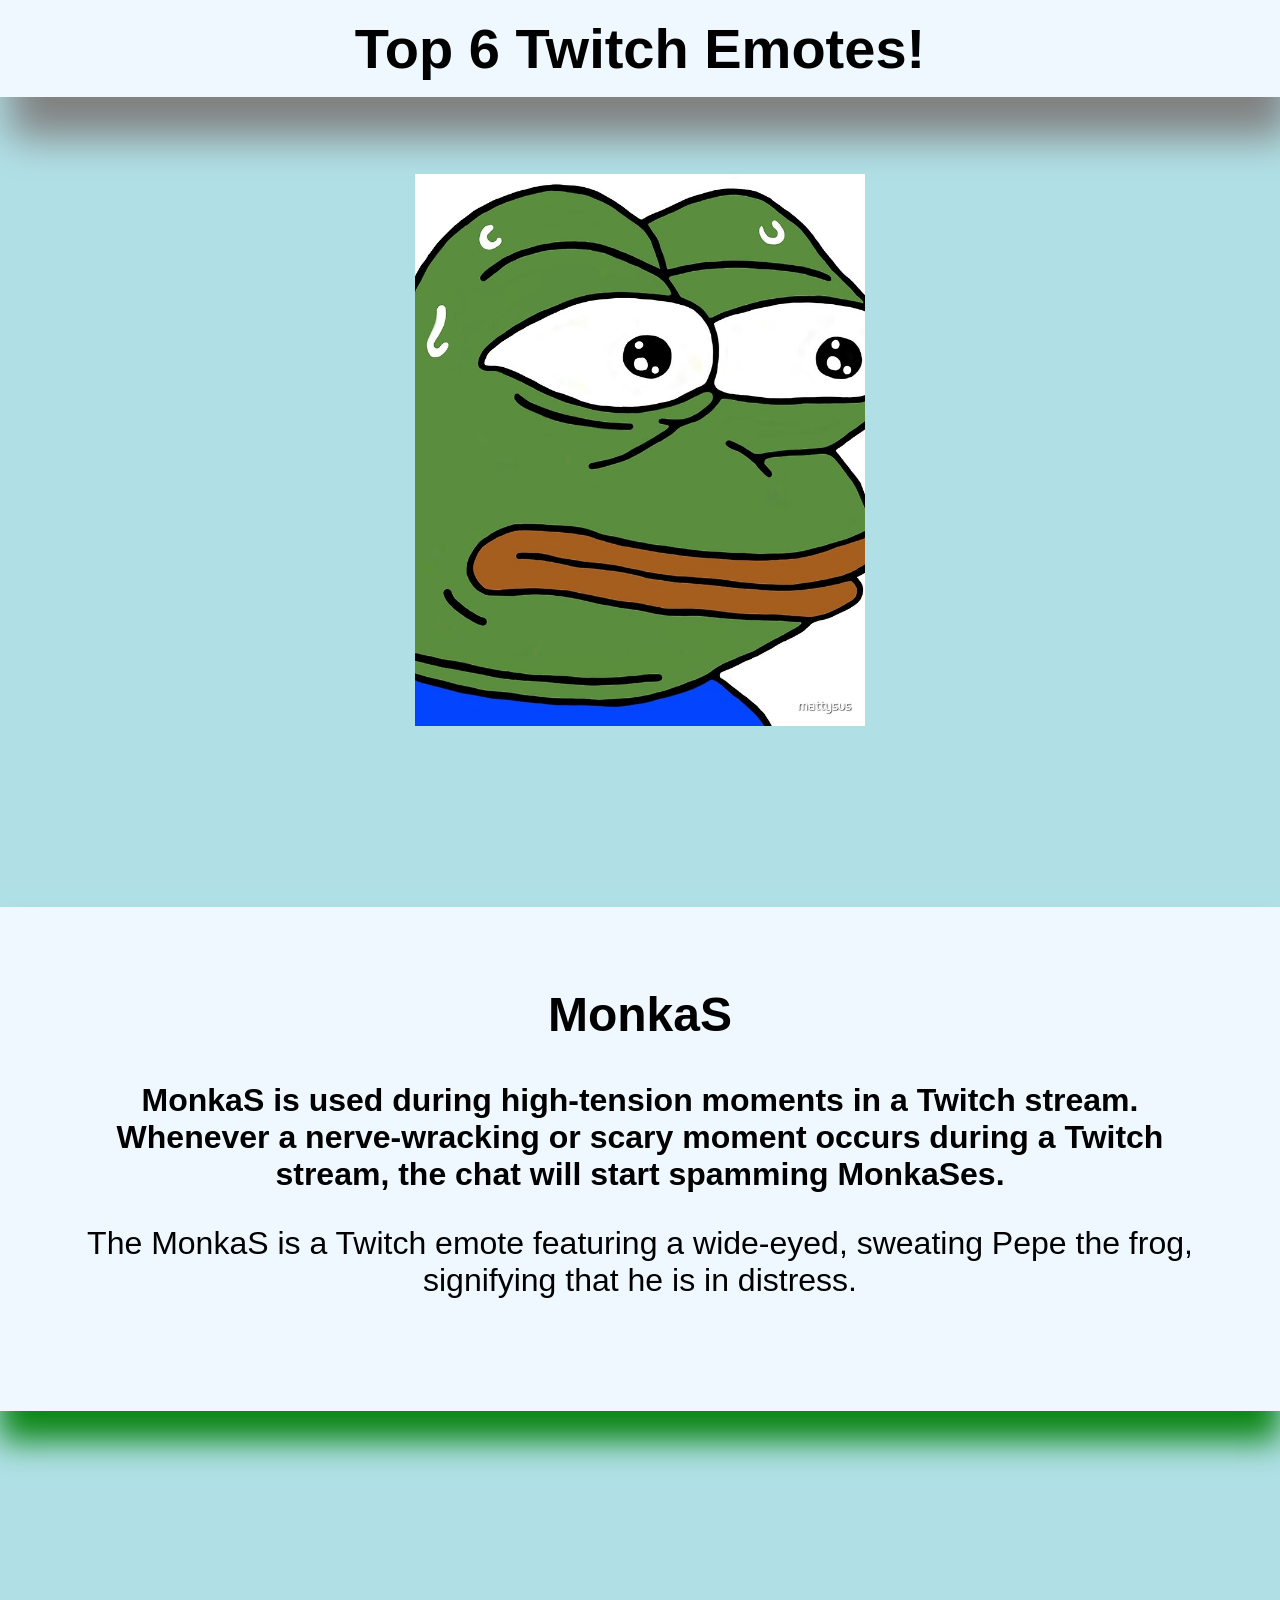
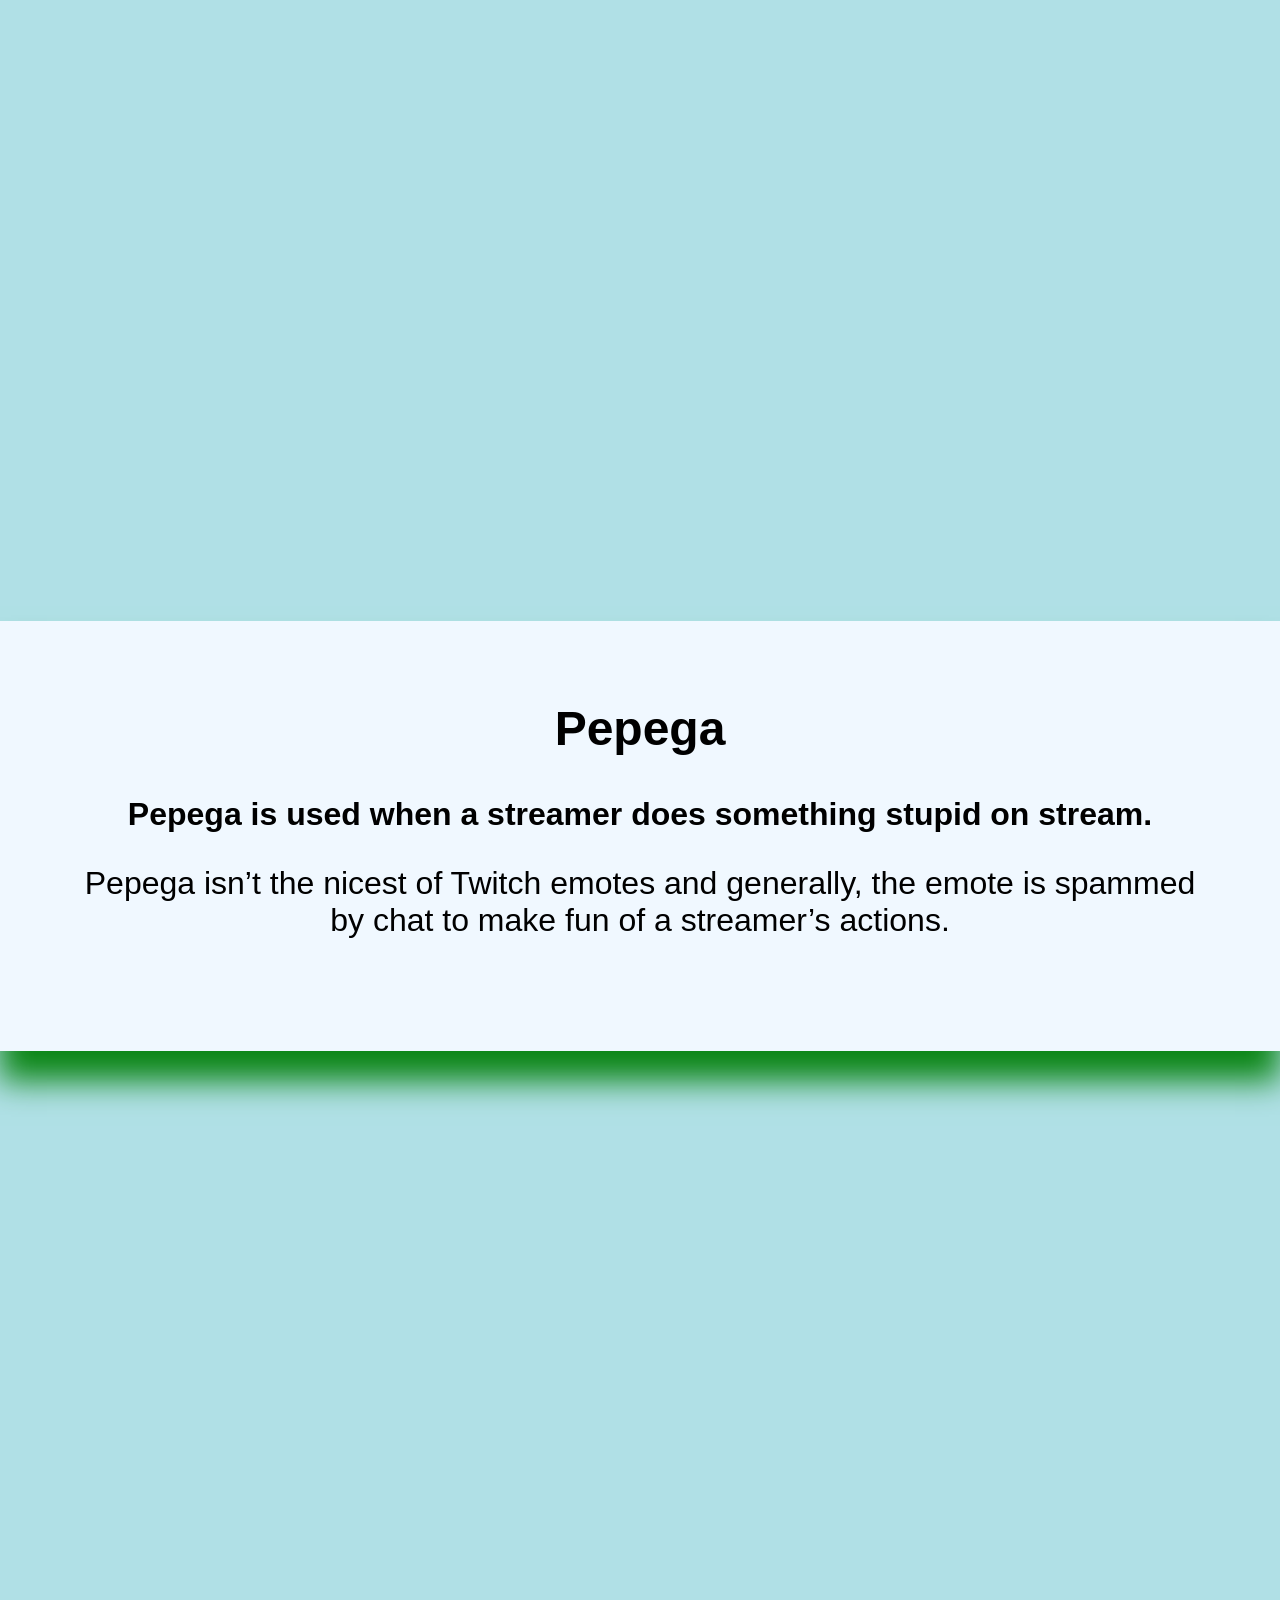
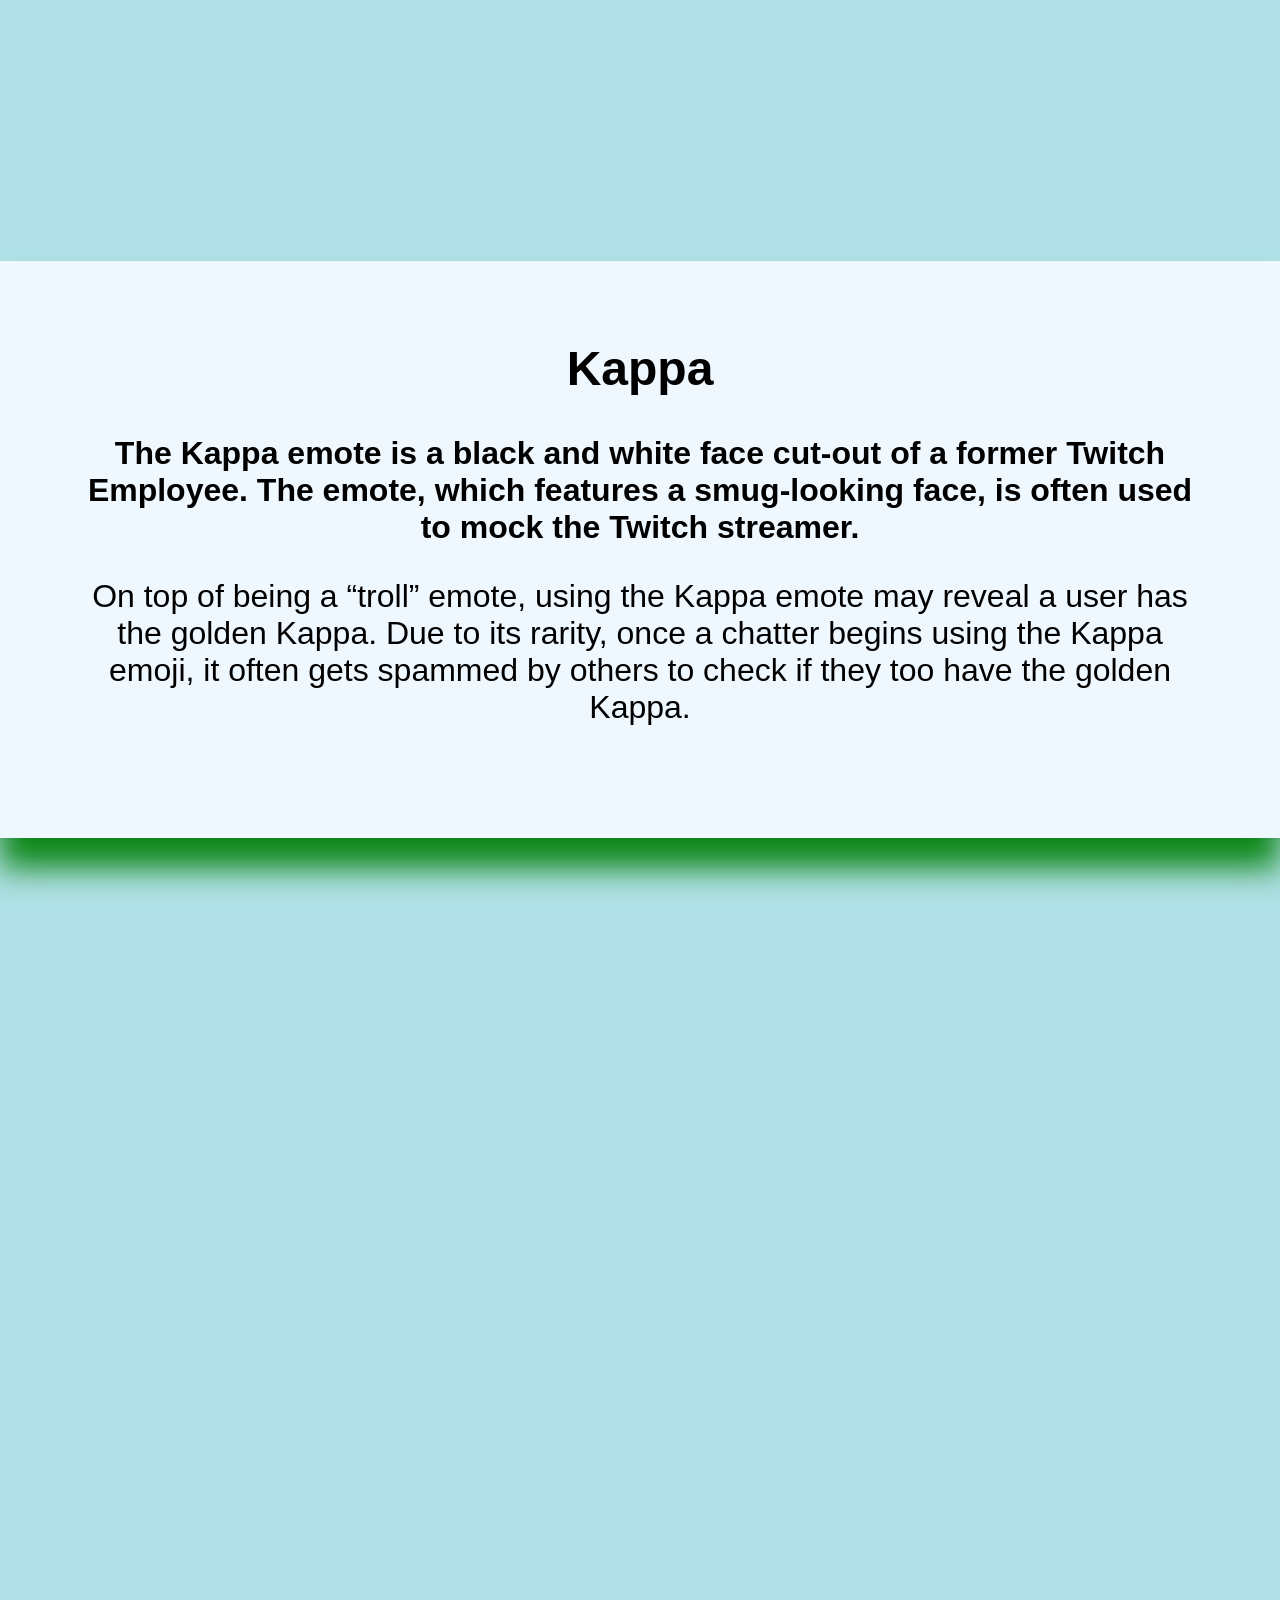
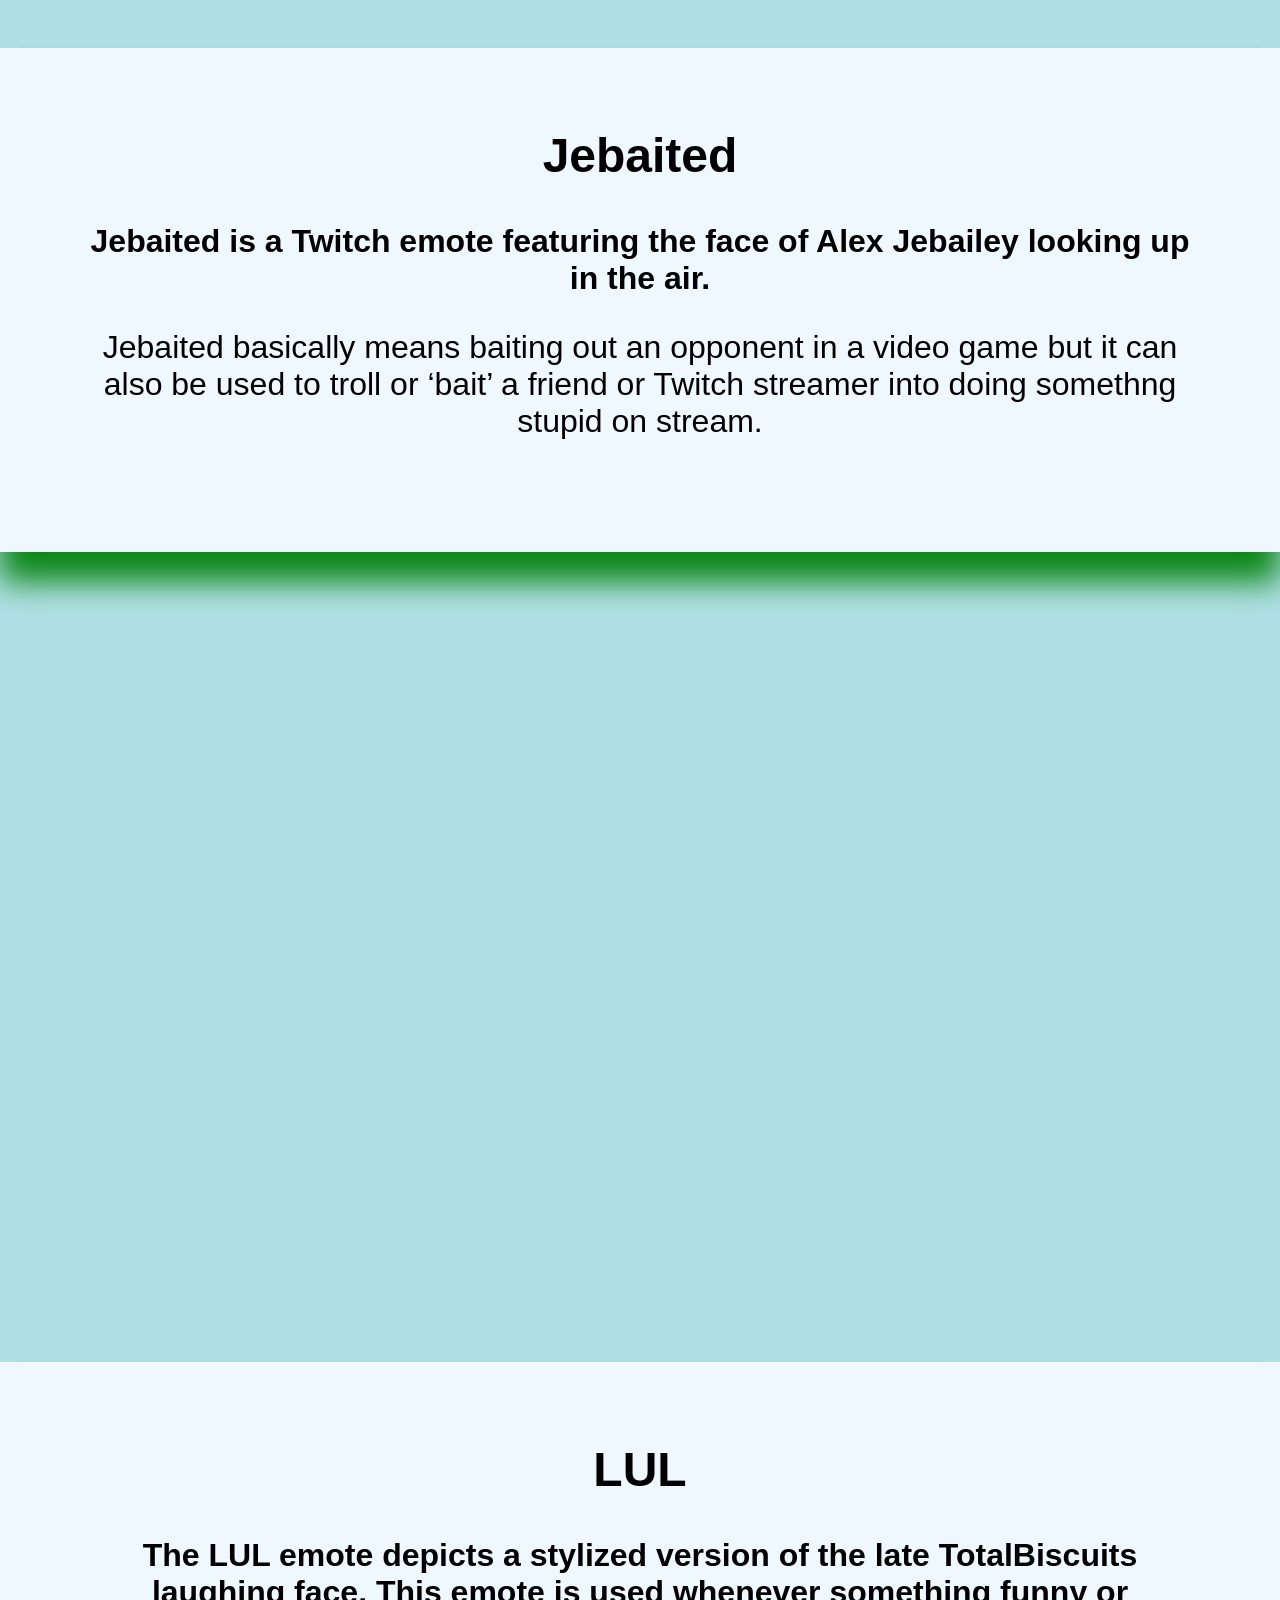
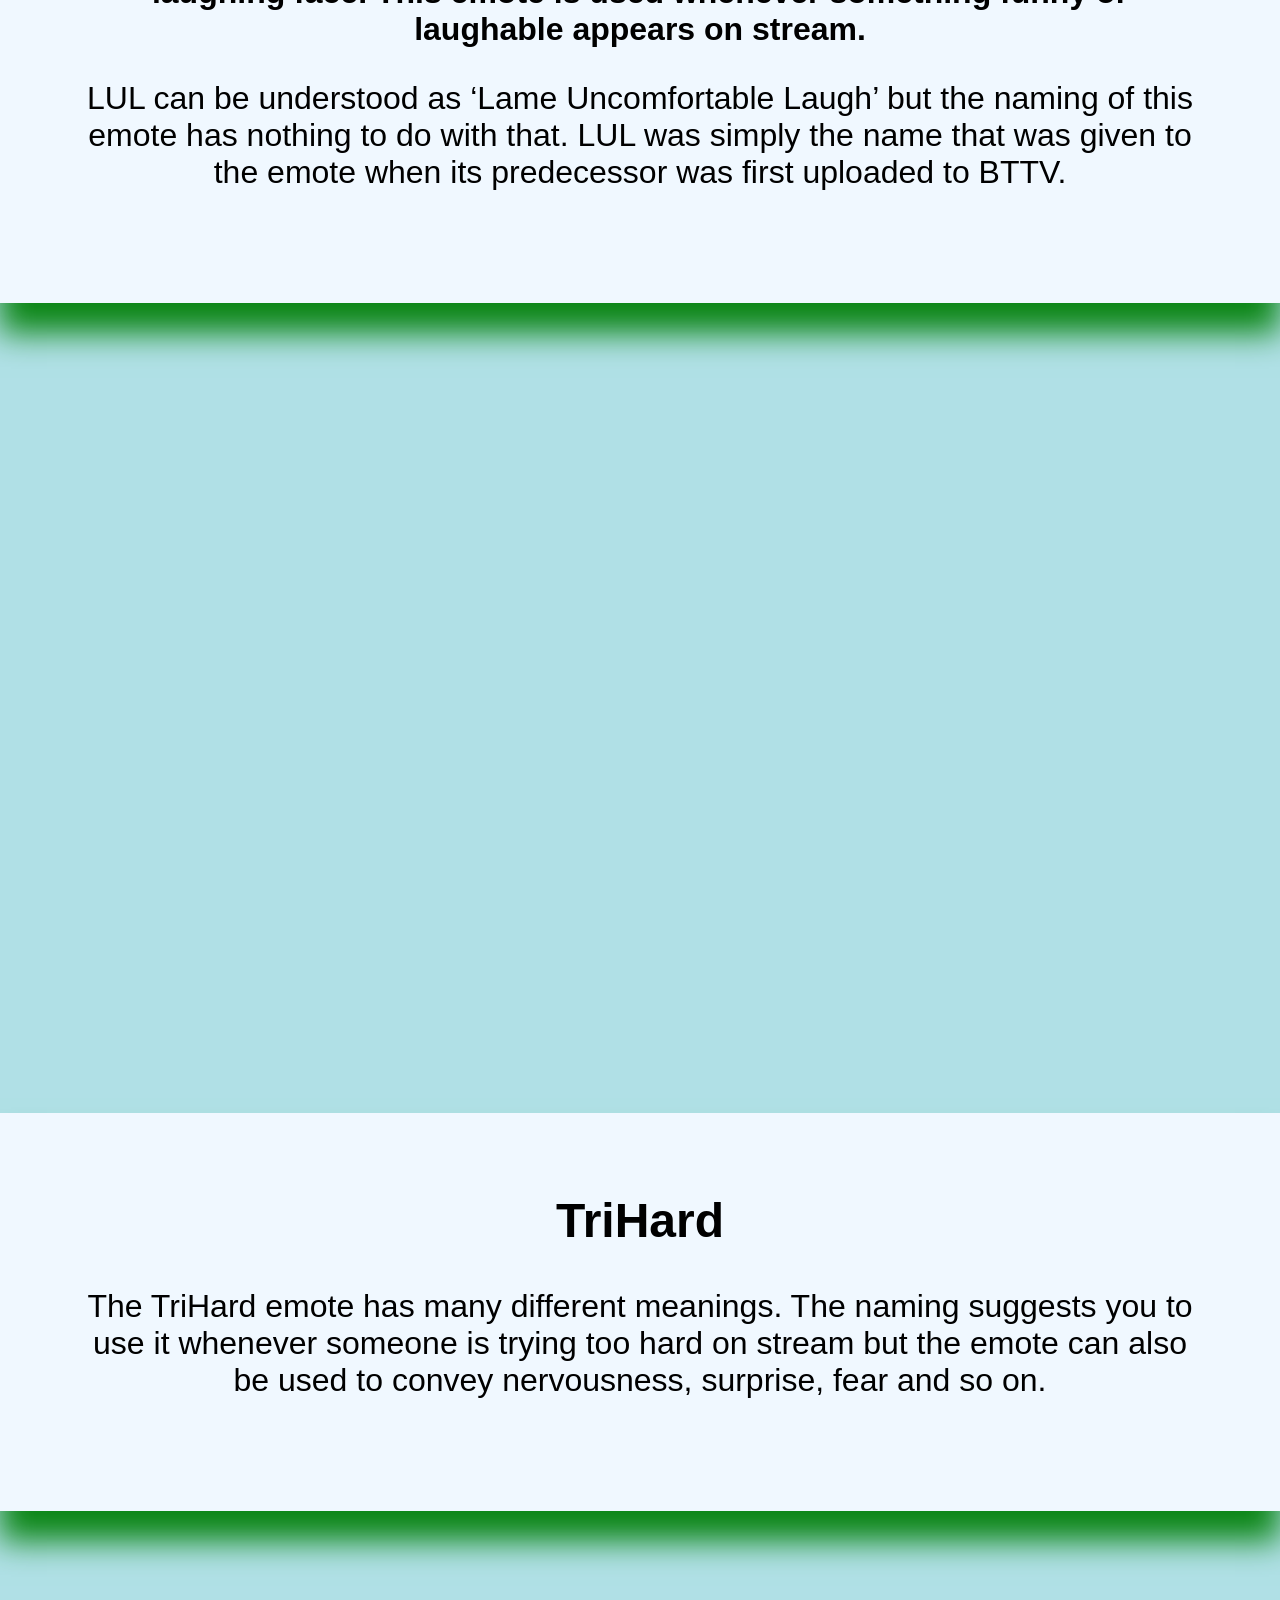
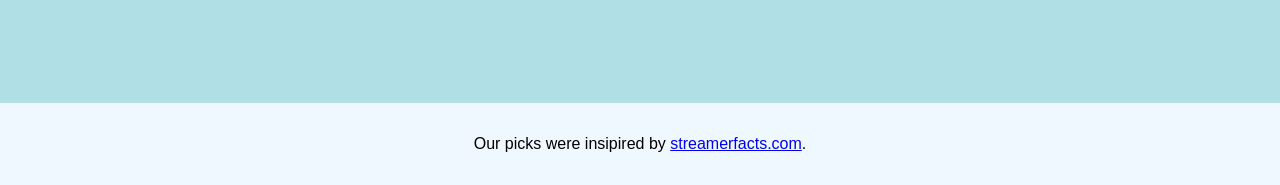
<file: index.html>
<!DOCTYPE html>
<html lang="en">
<head>
    <meta charset="UTF-8">
    <meta http-equiv="X-UA-Compatible" content="IE=edge">
    <meta name="viewport" content="width=device-width, initial-scale=1.0">
    <link rel="stylesheet" href="./style.css"> 
    <title>Paralax cviceni 1</title>
</head>
<body>

    <h1>Top 6 Twitch Emotes!</h1>

    
    
    <div id="monkaS" class="parallax"></div>
        <article class="popis">
            <h2>MonkaS</h2>
            <p><strong>MonkaS is used during high-tension moments in a Twitch stream. Whenever a nerve-wracking or scary moment occurs during a Twitch stream, the chat will start spamming MonkaSes.</strong></p>
            <p>The MonkaS is a Twitch emote featuring a wide-eyed, sweating Pepe the frog, signifying that he is in distress.</p>
        </article>

    <div id="pepega" class="parallax"></div>
        <article class="popis">
            <h2>Pepega</h2>
            <p><strong>Pepega is used when a streamer does something stupid on stream.</strong></p>
            <p>Pepega isn’t the nicest of Twitch emotes and generally, the emote is spammed by chat to make fun of a streamer’s actions.</p>
         </article>
    <div id="kappa" class="parallax"></div>
        <article class="popis">
            <h2>Kappa</h2>
            <p><strong>The Kappa emote is a black and white face cut-out of a former Twitch Employee. The emote, which features a smug-looking face, is often used to mock the Twitch streamer.</strong></p>
            <p>On top of being a “troll” emote, using the Kappa emote may reveal a user has the golden Kappa. Due to its rarity, once a chatter begins using the Kappa emoji, it often gets spammed by others to check if they too have the golden Kappa.</p>
        </article>
    <div id="jebaited" class="parallax"></div>
        <article class="popis">
            <h2>Jebaited</h2>
            <p><strong>Jebaited is a Twitch emote featuring the face of Alex Jebailey looking up in the air.</strong></p>
            <p>Jebaited basically means baiting out an opponent in a video game but it can also be used to troll or ‘bait’ a friend or Twitch streamer into doing somethng stupid on stream.</p>
        </article>
    <div id="lul" class="parallax"></div>
        <article class="popis">
            <h2>LUL</h2>
            <p><strong>The LUL emote depicts a stylized version of the late TotalBiscuits laughing face. This emote is used whenever something funny or laughable appears on stream.</strong></p>
            <p>LUL can be understood as ‘Lame Uncomfortable Laugh’ but the naming of this emote has nothing to do with that. LUL was simply the name that was given to the emote when its predecessor was first uploaded to BTTV.</p>
        </article>
    <div id="trihard" class="parallax"></div>
        <article class="popis">
            <h2>TriHard</h2>
            <p>The TriHard emote has many different meanings. The naming suggests you to use it whenever someone is trying too hard on stream but the emote can also be used to convey nervousness, surprise, fear and so on.</p>
            
        </article>

    <footer>
        <p>Our picks were insipired by <a href="https://streamerfacts.com/twitch-emotes/">streamerfacts.com</a>. </p>
    </footer>

    <script type="text/javascript">
        document.addEventListener("mousemove", function(e){
            const content = document.querySelectorAll('h1, .popis')
            const bg = document.querySelectorAll('html, body')

            bg[0].style.backgroundColor = "rgb(" + e.pageY/30 + "," + 25 + e.pageX/20 + "," +  e.pageX/8 + ")";
            bg[1].style.backgroundColor = "rgb(" + e.pageY/30 + "," + 25 + e.pageX/20 + "," +   e.pageX/8 + ")";
           
            content[0].style.boxShadow =  "2px 30px " + 2+ e.pageX/200 + "px" +  " rgb(" + e.pageY/60 + "," + 25 + e.pageX/100 + "," +  20 + e.pageX/20 + ")";
            content[1].style.boxShadow =  "2px 30px " + 2+ e.pageX/200 + "px" +  " rgb(" + e.pageY/60 + "," + 25 + e.pageX/100 + "," +  20 + e.pageX/20 + ")";
            content[2].style.boxShadow =  "2px 30px " + 2+ e.pageX/200 + "px" +  " rgb(" + e.pageY/60 + "," + 25 + e.pageX/100 + "," +  20 + e.pageX/20 + ")";
            content[3].style.boxShadow =  "2px 30px " + 2+ e.pageX/200 + "px" +  " rgb(" + e.pageY/60 + "," + 25 + e.pageX/100 + "," +  20 + e.pageX/20 + ")";
            content[4].style.boxShadow =  "2px 30px " + 2+ e.pageX/200 + "px" +  " rgb(" + e.pageY/60 + "," + 25 + e.pageX/100 + "," +  20 + e.pageX/20 + ")";
            content[5].style.boxShadow =  "2px 30px " + 2+ e.pageX/200 + "px" +  " rgb(" + e.pageY/60 + "," + 25 + e.pageX/100 + "," +  20 + e.pageX/20 + ")";
            content[6].style.boxShadow =  "2px 30px " + 2+ e.pageX/200 + "px" +  " rgb(" + e.pageY/60 + "," + 25 + e.pageX/100 + "," +  20 + e.pageX/20 + ")";
        })

    </script>

</body>
</html>
</file>
<file: style.css>
body, html {
    height: 100%;
    width: 100%;
    margin: auto;
    background-color: powderblue;
    
  }

h1  {
    margin: 0;
    background-color: aliceblue;
    text-align: center;
    font-family: 'Segoe UI', Tahoma, Geneva, Verdana, sans-serif;
    font-size: 3.5em;
    box-shadow: 10px 40px 40px gray;
    padding: 1rem;
}
h2{
    margin-top: 0;
}

.parallax {
    /* The image used */
    background-image: url('./images/MonkaS.jpg');

    /* Full height */
    height: 90%; 
    margin-left: 2rem;

    /* Create the parallax scrolling effect */
    background-attachment: fixed;
    background-position: center;
    background-repeat: no-repeat;
    background-size: 50vh;
    
   
}

.popis{
    background-color: aliceblue;
    text-align: center;
    font-family: 'Segoe UI', Tahoma, Geneva, Verdana, sans-serif;
    font-size: 2em;
    padding: 5rem;
    box-shadow: 0px 30px 30px rgb(12, 134, 22);

}

#pepega{
    background-image: url('./images/pepega.jfif');
    background-size: 100vh;
}
#kappa{
    background-image: url('./images/kappa.jpg');
}
#jebaited{
    background-image: url('./images/jebaited.png');
    background-size: 100vh;
}
#lul{
    background-image: url('./images/lul.jpg');
}
#trihard{
    background-image: url('./images/trihard.png');
}

footer{
    background-color: aliceblue;
    text-align: center;
    margin-top: 15%;
    font-family: 'Segoe UI', Tahoma, Geneva, Verdana, sans-serif;
    font-size: medium;
    padding: 1rem;
}
</file>
